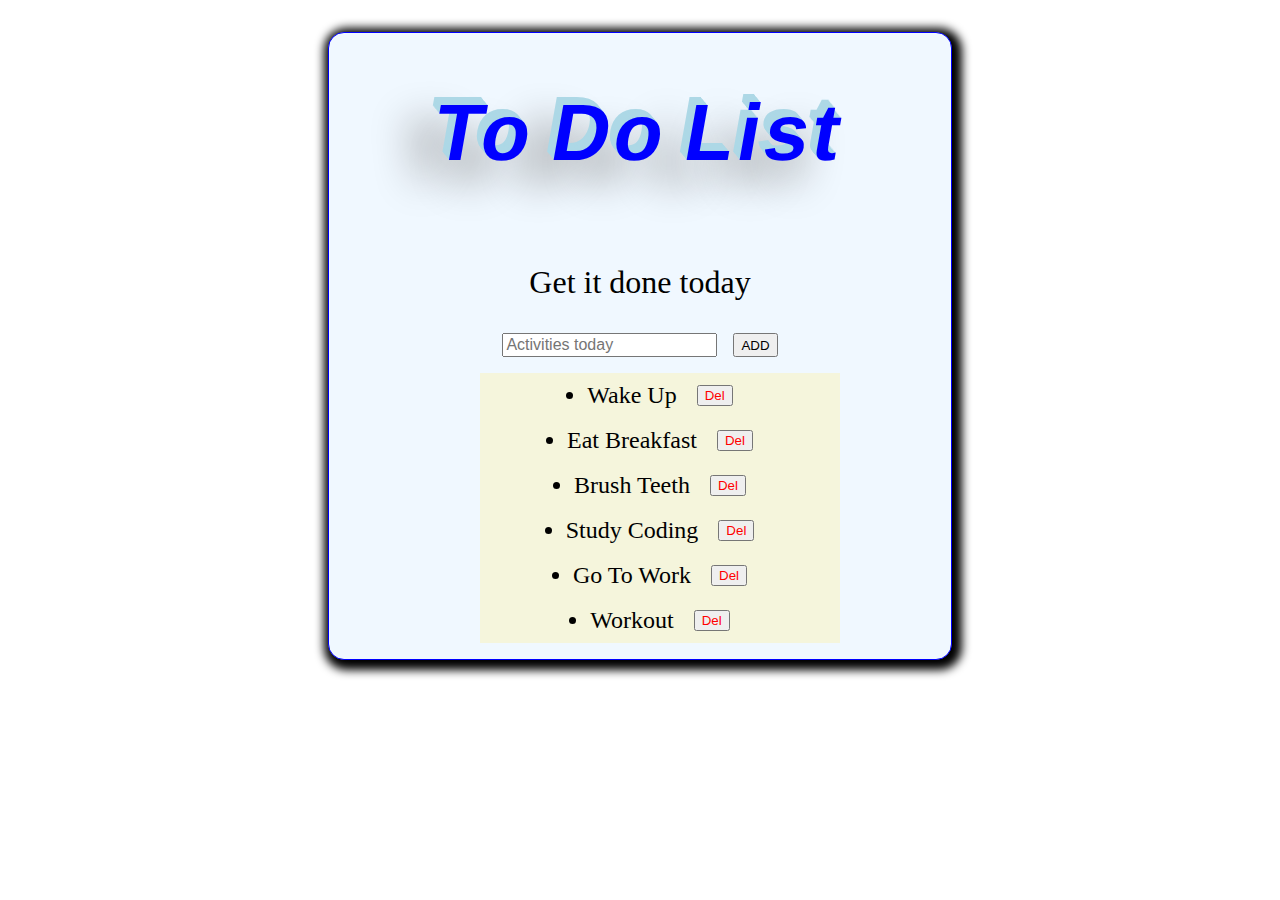
<file: DOM Selectors/index.html>
<!DOCTYPE html>
<html>
<head>
	<title>Javascript + DOM</title>
	<link rel="stylesheet" href="style.css">
</head>
<body>
	<div class="container">
		<h1 class="coolTitle">To Do List</h1>
		<p id="first">Get it done today</p>
			<div class="userInput">
				<input id="userinput" type="text" placeholder="Activities today">
				<button id="enter">ADD</button>
			</div>
		<ul id=list>
			<div class="wrapper">
				<li class="taskClass">Wake Up</li>
				<button class="delClass">Del</button>
			</div>
			<div class="wrapper">
				<li class="taskClass">Eat Breakfast</li>
				<button class="delClass">Del</button>
			</div>
			<div class="wrapper">
				<li class="taskClass">Brush Teeth</li>
				<button class="delClass">Del</button>
			</div>
			<div class="wrapper">
				<li class="taskClass">Study Coding</li>
				<button class="delClass">Del</button>
			</div>
			<div class="wrapper">
				<li class="taskClass">Go To Work</li>
				<button class="delClass">Del</button>
			</div>
			<div class="wrapper">
				<li class="taskClass">Workout</li>
				<button class="delClass">Del</button>
			</div>
	</div>
	</ul>
	<script type="text/javascript" src="script.js"></script>
</body>
</html>
</file>
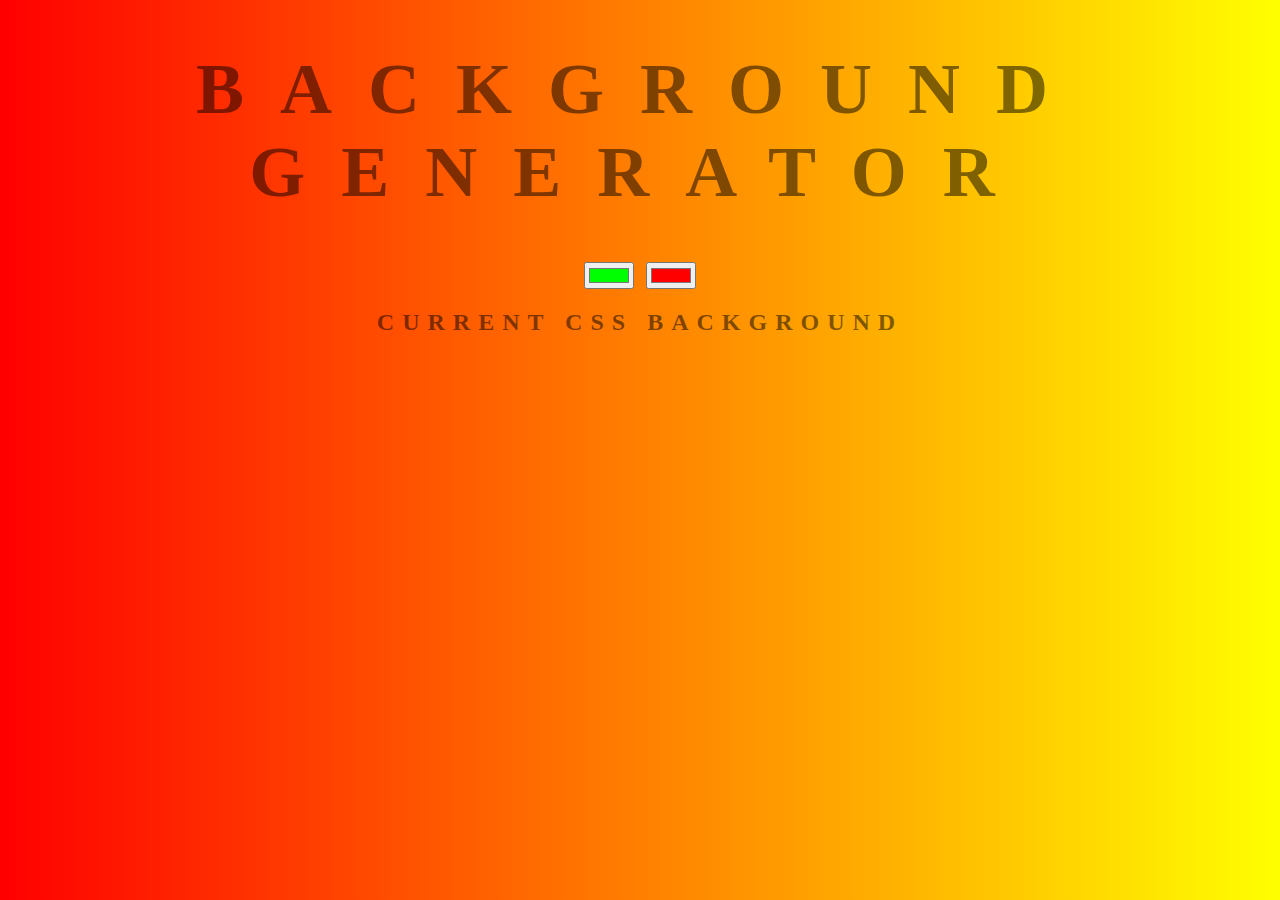
<file: Exercise - Background Generator/index.html>
<!DOCTYPE html>
<html lang="en">
<head>
    <meta charset="UTF-8">
    <meta name="viewport" content="width=device-width, initial-scale=1.0">
    <link rel="stylesheet" href="style.css">
    <title>Gradient Background</title>
</head>
<body id="gradient">
    <h1>Background Generator</h1>
    <input class="color1" type="color" name="color1" value="#00ff00">
    <input class="color2" type="color" name="color1" value="#ff0000">
    <h2>Current CSS Background</h2>
    <h3></h3>
    <script src="script.js"></script>
</body>
</html>
</file>
<file: DOM Selectors/style.css>
.coolTitle {
    text-align: center;
    font-family: Arial, Helvetica, sans-serif;
    font-size: 5em;
    transform: skew(-10deg);
    letter-spacing: 4px;
    word-spacing: -8px;
    color: blue;
    text-shadow: 
    -1px -1px 0 lightblue,
    -2px -2px 0 lightblue,
    -3px -3px 0 lightblue,
    -4px -4px 0 lightblue,
    -5px -5px 0 lightblue,
    -6px -6px 0 lightblue,
    -7px -7px 0 lightblue,
    -8px -8px 0 lightblue,
    -30px 20px 40px grey;
}

.container {
display: flex;
align-items: center;
justify-content: center;
flex-direction: column;
margin: 2rem 20rem;
background-color: aliceblue;
border: 1px solid blue;
border-radius: 1rem;
box-sizing: border-box;
box-shadow: 0.2rem 0.2rem 0.6rem 0.4rem black;
position: relative;
}

#first {
    font-size: 2rem;
}

.userInput {
display: flex;
flex-wrap: wrap;

}

input {
margin-right: 1rem;
font-size: 1rem;
}

.wrapper {
display: flex;
flex-wrap: wrap;
background-color: beige;
width: 40vh;
height: 5vh;
align-items: center;
justify-content: center;
}

.taskClass {
    font-size: 1.5em;
} 

.done {
text-decoration: line-through;
}

ul {
display: block;
}

.delClass {
margin-left: 20px;
display: flex;
color: red;
}
</file>
<file: Exercise - Background Generator/style.css>
body {
    font-family:Georgia, 'Times New Roman', Times, serif;
    color: rgba(0, 0, 0, 0.5);
    text-align: center;
    text-transform: uppercase;
    letter-spacing: 0.5em;
    top: 15%;
    background: linear-gradient(to right, red, yellow);
}

h1 {
    font-family: Georgia, 'Times New Roman', Times, serif;
    font-size: 4.5em;
    font-weight: bold;
    color: rgba(0, 0, 0, 0.5);
    text-transform: uppercase;
    letter-spacing: 0.5em;
    width: 100%;
    text-align: center;
    justify-content: center;   
}

h3 {
    font-family: Georgia, 'Times New Roman', Times, serif;
    font-size: 1em;
    color: rgba(0, 0, 0, 0.5);
    text-align: center;
    text-transform: none;
    letter-spacing: 0.01em;
}
</file>
